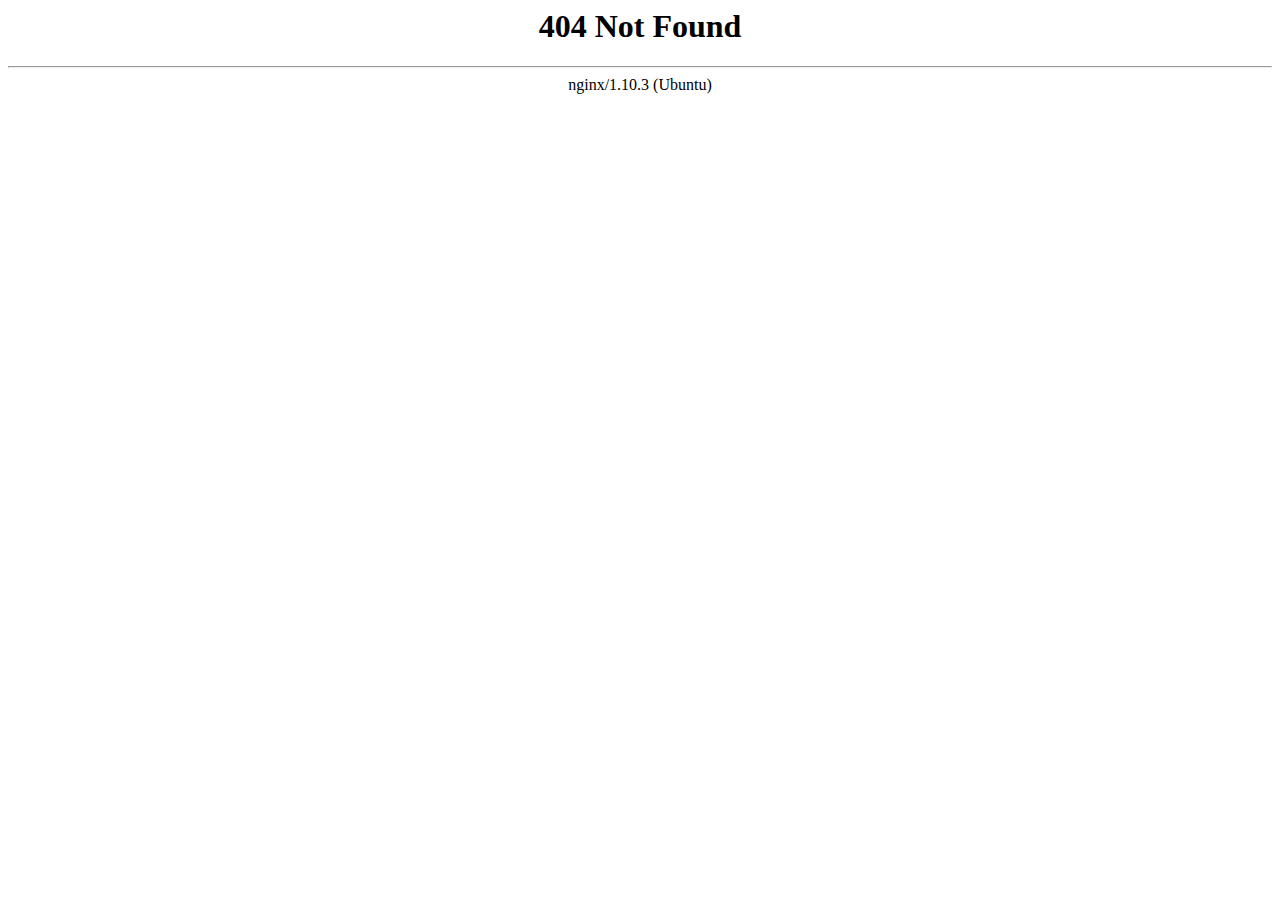
<file: vendors/owl-carousel/owl.video.play.html>
<html>

<!-- Mirrored from mezit.io/vendors/owl-carousel/owl.video.play.html by HTTrack Website Copier/3.x [XR&CO'2014], Tue, 05 Dec 2023 06:31:32 GMT -->
<head><title>404 Not Found</title></head>
<body bgcolor="white">
<center><h1>404 Not Found</h1></center>
<hr><center>nginx/1.10.3 (Ubuntu)</center>
</body>

<!-- Mirrored from mezit.io/vendors/owl-carousel/owl.video.play.html by HTTrack Website Copier/3.x [XR&CO'2014], Tue, 05 Dec 2023 06:31:32 GMT -->
</html>
</file>
